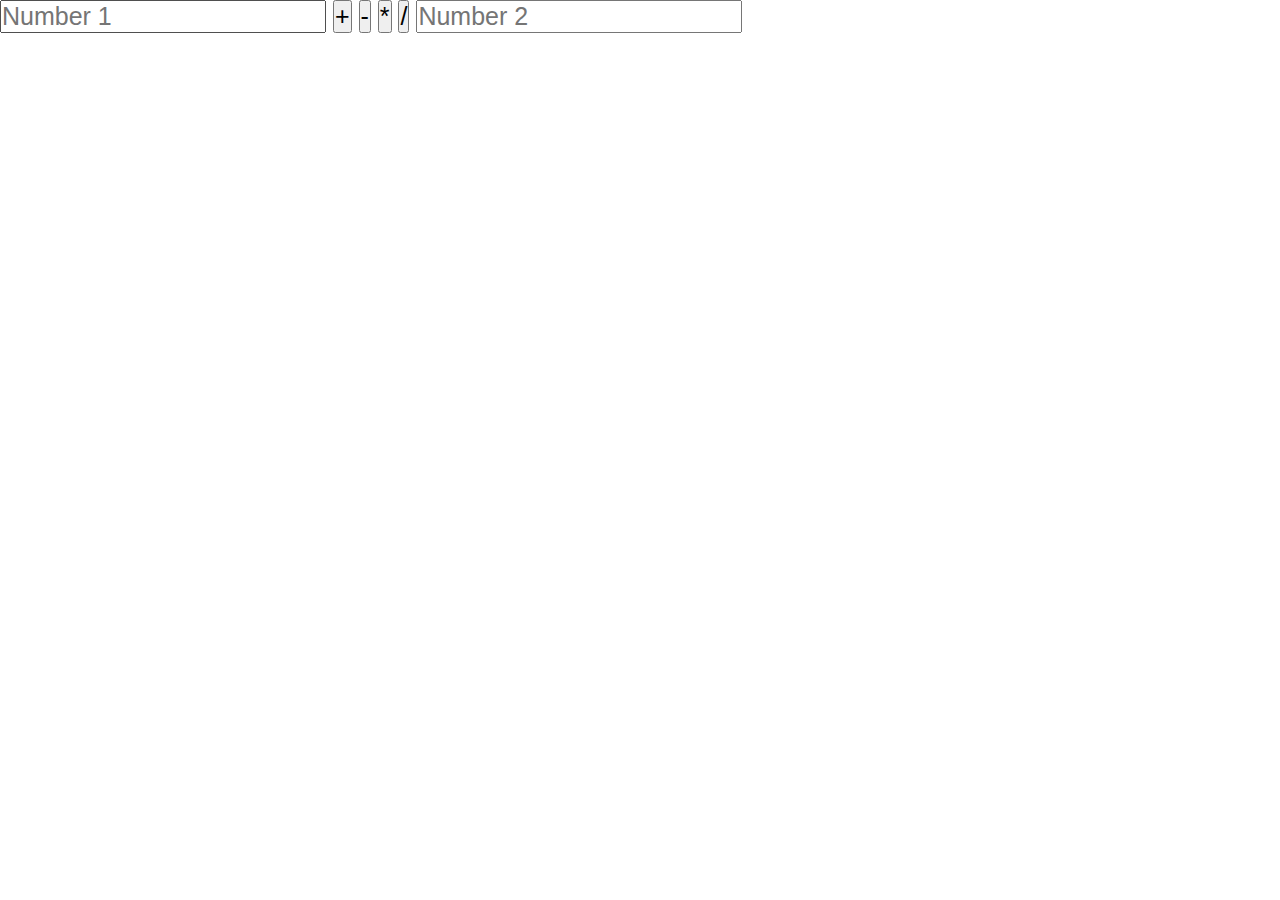
<file: Calculator/index.html>
<!DOCTYPE html>
<html>

<head>
  <meta charset="utf-8">
  <meta name="viewport" content="width=device-width">
  <title>Welcome</title>
  <link href="style.css" rel="stylesheet" type="text/css" />
</head>

<body>
  <input id="number1" placeholder = "Number 1" />
    <button id="add" class="operator">+</button>
    <button id="subtract">-</button>
    <button id="multiply">*</button>
    <button id="divide">/</button>
  <input id="number2" placeholder="Number 2" />
  <h3 id="answer"></h3>
  <script src="script.js"></script>
</body>

</html>
</file>
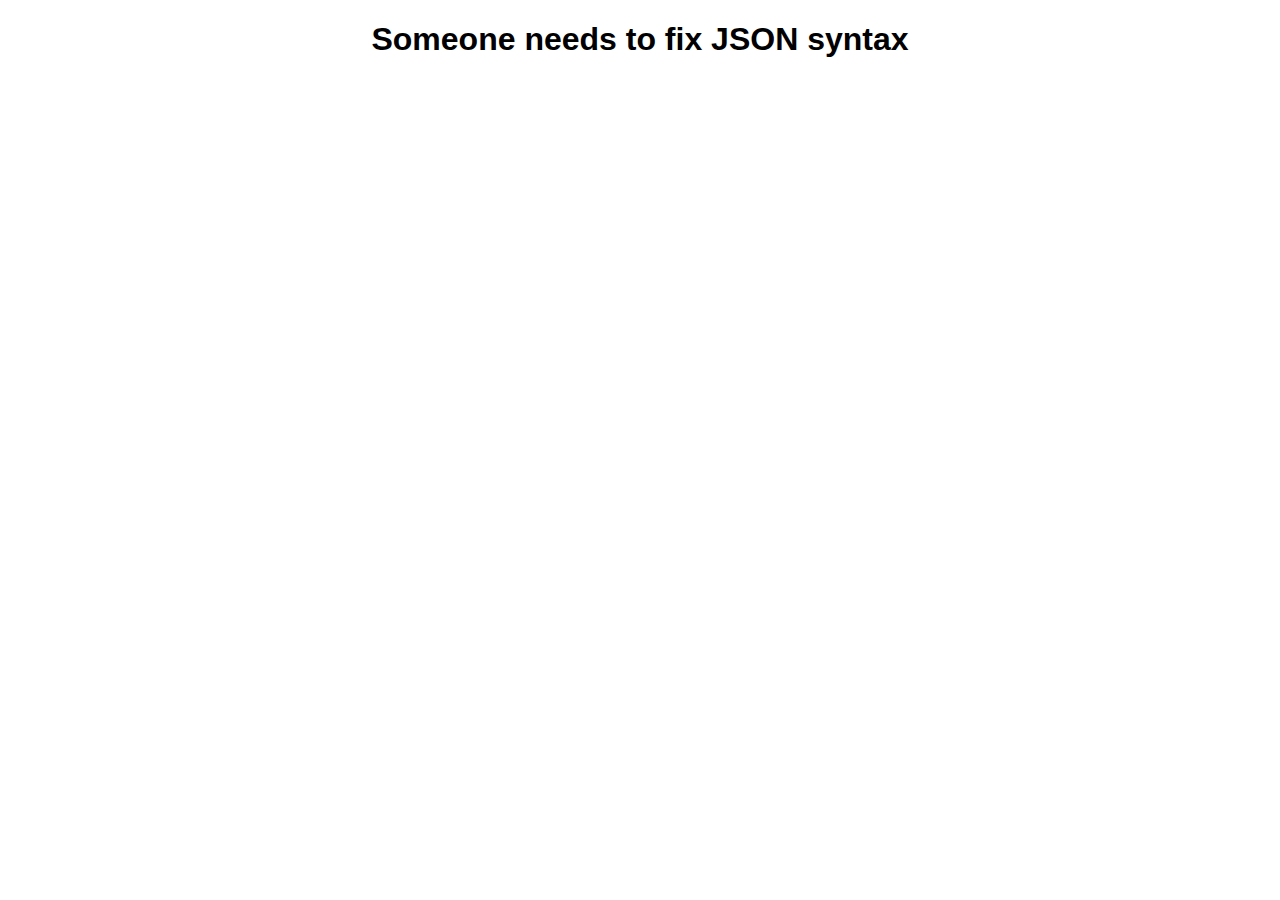
<file: EnlightAPIsNYT/index.html>
<!DOCTYPE html>
<html>
  <head>
    <meta charset="utf-8">
    <meta name="viewport" content="width=device-width">
    <title>News Dashboard</title>
    <link href="style.css" rel="stylesheet" type="text/css" />
  </head>
  <body>
    <h1>Someone needs to fix JSON syntax</h1>
    <div id="headlines">
    </div>
    <script src="script.js"></script>
  </body>
</html>
</file>
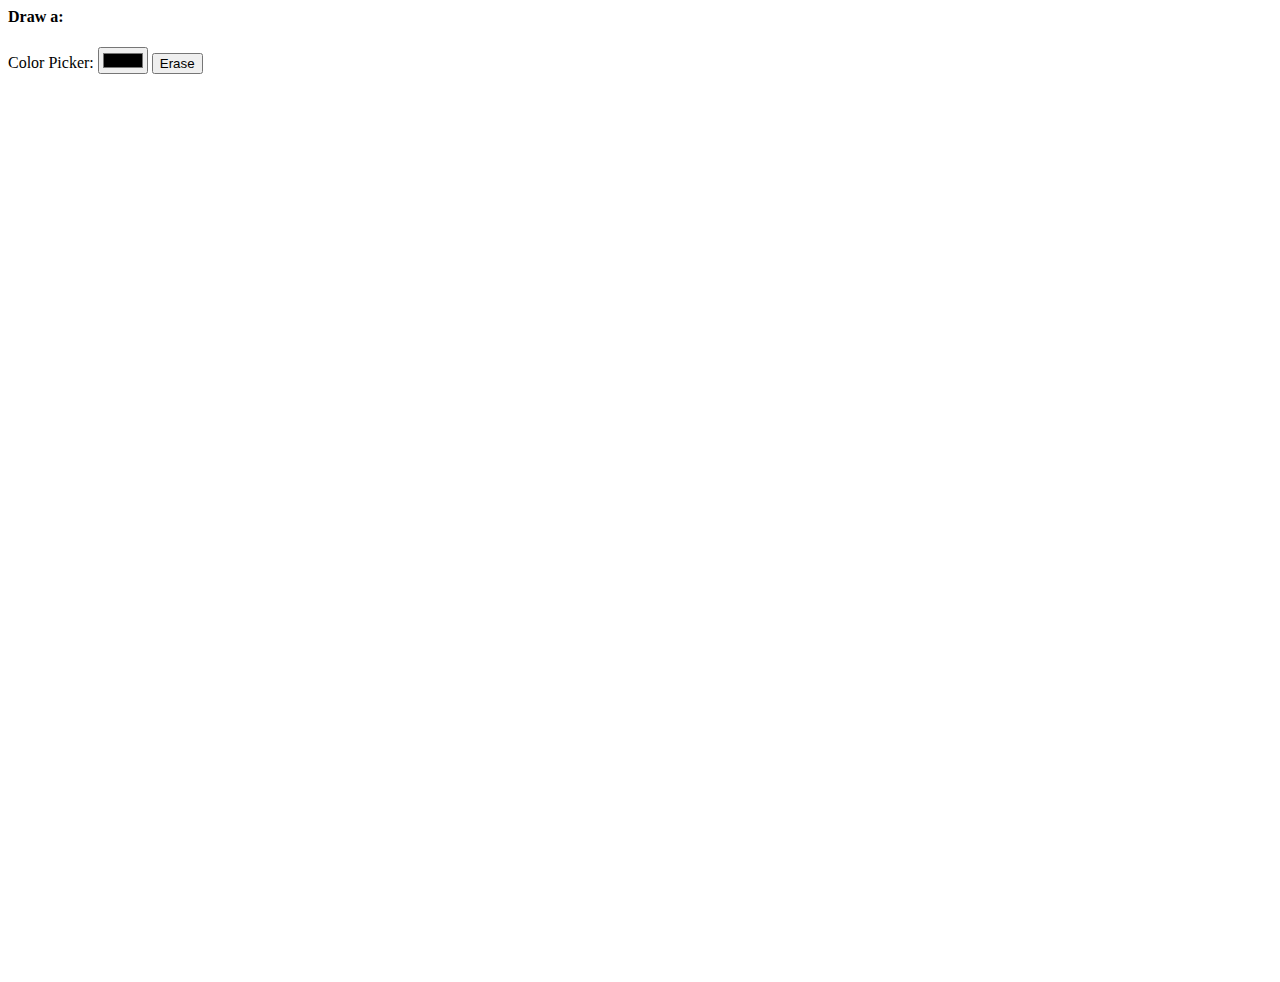
<file: Paint App/index.html>
<html lang="en">

<head>
    <meta charset="utf-8">
    <title>
        Web Paint!
    </title>
    <meta name="viewport" content="width=device-width, initial-scale=1">
</head>
<h4> Draw a:</h4> <h4 id="name"></h4>
<label for="colorpicker">Color Picker:</label>
<input id="hex" type="color"></input>
<button onclick="erase()" id='eraser'>Erase</button>
<canvas id="draw"></canvas>

<script src="script.js"></script>

</html>
</file>
<file: Calculator/style.css>
* {
	margin: 0;
	padding: 0;
	box-sizing: border-box;
	font: normal 25px Arial, sans-serif;
  -webkit-touch-callout: none;
  -webkit-user-select: none;
  user-select: none;
}

html {
	height: 100%;
	background: url(https://33.media.tumblr.com/d4a884274dff05760e01bd3bdcc6defb/tumblr_nb1ulnMaP91st5lhmo1_1280.jpg);
	background-size: cover;
}


#calculator {
	width: 325px;
	height: auto;
	overflow:hidden;
	margin: 100px auto;
	padding: 20px 20px 9px;
	position:relative;
	background: rgba(0,0,0,0.3);
	border-radius: 3px;
	box-shadow:  0px 10px 15px rgba(0, 0, 0, 0.2);
}


.top span.clear {
	position:absolute;
  z-index:6;
 
}


.top .screen {
	height: 80px;
	width: 100%;
	position:absolute;
  top:0; left:0;
	padding: 20px 10px;
	background: rgba(0, 0, 0, 0.2);
	font-size: 27px;
  font-weight:normal;
	line-height: 40px;
	color: white;
	text-shadow: 1px 1px 2px rgba(0, 0, 0, 0.2);
	text-align: right;
	letter-spacing: 1px;
}

.keys, .top {overflow: hidden;}


.keys span, .top span.clear {
	float: left;
	position: relative;
	top: 0;
	
	cursor: pointer;
	
	width: 66px;
	height: 56px;
	
	background: rgba(0,0,0,0.5);
	border-radius: 3px;
	box-shadow: 0px 4px rgba(0, 0, 0, 0.2);
	
	margin: 0 7px 11px 0;
	
	color: #ccc;
	line-height: 56px;
	text-align: center;
	
	user-select: none;
	

	transition: all 0.2s ease;
}


.keys span.operator {
	background: rgba(250,100,0,0.3);
	margin-right: 0;
}

.keys span.eval {

	color: #888e5f;
}

.top span.clear {
	background: transparent;
	box-shadow: none;
	color: #aaa;
  width:56px;
  left:5px
}


.keys span:hover {
	background: rgba(255,255,255,0.8);
	color: #333;
}

.keys span.eval:hover {
	background: #abb850;
	color: #ffffff;
}

.top span.clear:hover {
  border-radius:190px;
	background: rgba(0,0,0,0.1);
	color: white;
}

.keys span:active {
	box-shadow: 0px 0px rgba(0, 0, 0, 0.2);
	top: 4px;
}

.keys span.eval:active {
	box-shadow: 0px 0px #717a33;
	top: 4px;
}

.top span.clear:active {
	top: 4px;
	box-shadow: 0px 0px #d3545d;
}
</file>
<file: EnlightAPIsNYT/style.css>
body {
  font-family: -apple-system, BlinkMacSystemFont, 'Segoe UI', Roboto, Oxygen, Ubuntu, Cantarell, 'Open Sans', 'Helvetica Neue', sans-serif;
}
h1 {
  text-align: center;
}
a {
  margin: 16px;
  display: flex;
  font-size: 32px;
  text-decoration: none;
  color: dodgerblue;
}
a:hover {
  opacity: 0.7;
}
img {
  /* display: flex; */
  height: 150px;
  width: 150px;
  justify-content: center;
  margin: 0px 16px;
}

p {
  margin: 16px;
}

.story {
  display: flex;
  align-items: center;
  flex-direction: column;
  border: 2px solid black;
  margin: 16px;
  padding: 16px;
}
</file>
